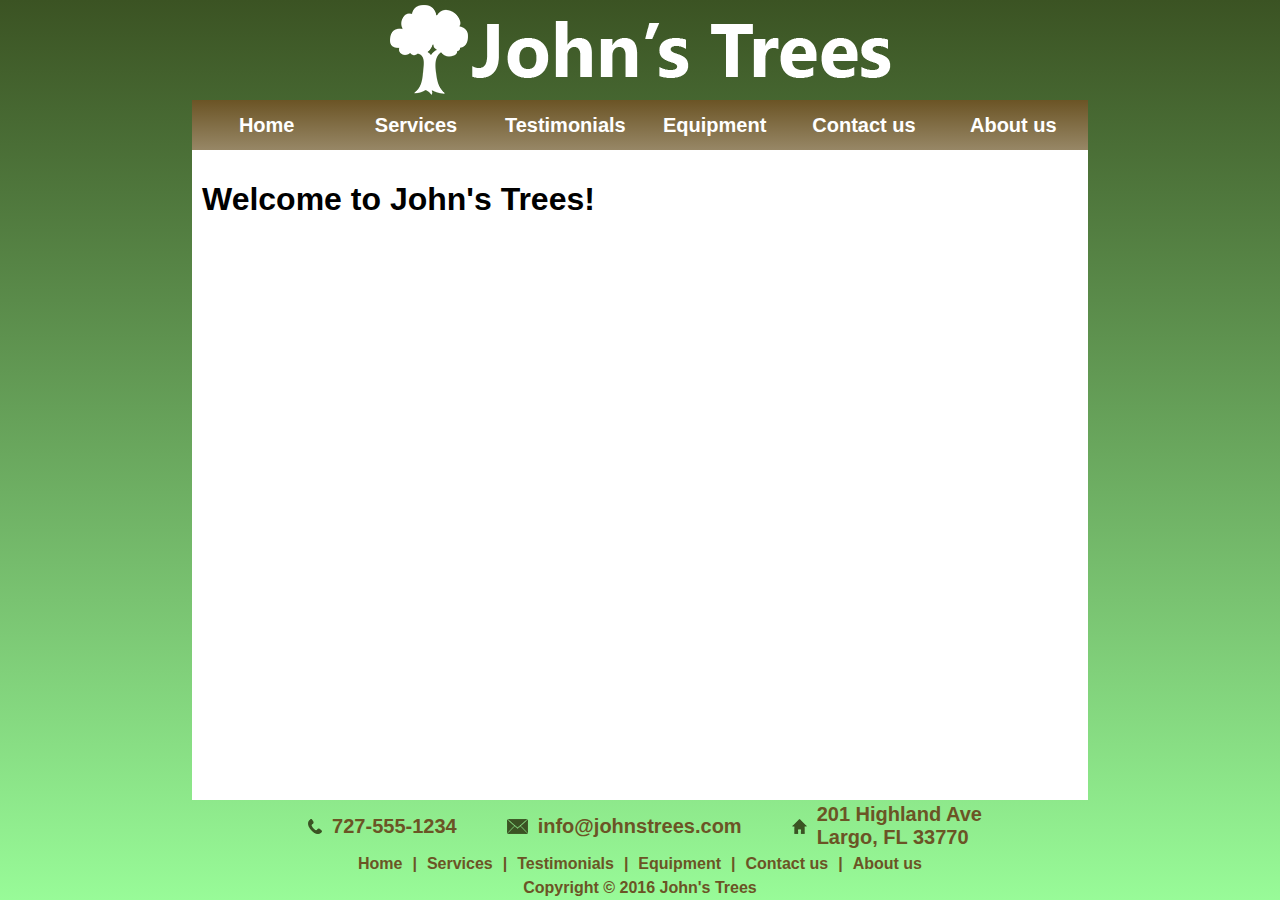
<file: index.html>
﻿<!DOCTYPE html>
<html lang="en">
	<head>
		<title>John's Trees - Home</title>
		<meta charset="utf-8">
		<meta name="viewport" content="width=device-width, initial-scale=1.0">
		<link rel="stylesheet" href="css/main.css">
        <link rel="shortcut icon" type="image/png" href="assets/favicon.png" />
	</head>
	<body>
		<header>
        	
		</header>
		<nav>
			<a href="index.html">Home</a>
			<a href="services.html">Services</a>
            <a href="testimonials.html">Testimonials</a>
            <div class="dropdown-menu">
                <a href="equipment.html">Equipment</a>
                <div class="dropdown-contents">
                    <a href="chippers.html">Chippers</a>
                    <a href="grinders.html">Stump Grinders</a>
                    <a href="trucks.html">Trucks</a>
                </div>
            </div>
            <a href="contact.html">Contact us</a>
			<a href="about.html">About us</a>
        </nav>
		<main>
        	<div id="body-wrapper">
                <h1>Welcome to John's Trees!</h1>
            </div>
        </main>
		<footer>
			<div id="footer-information">
                <div class="information-piece"><img src="assets/phone.png" alt="phone" /><span>727-555-1234</span></div>
                <div class="information-piece"><img src="assets/email.png" alt="email" /><span><a href="mailto:info@johnstrees.com">info@johnstrees.com</a></span></div>
                <div class="information-piece"><img src="assets/house.png" alt="home" /><span>201 Highland Ave<br>Largo, FL 33770</span></div>
			</div>
			<div id="footer-links">
				<a href="index.html">Home</a>|
				<a href="services.html">Services</a>|
				<a href="testimonials.html">Testimonials</a>|
				<a href="equipment.html">Equipment</a>|
				<a href="contact.html">Contact us</a>|
				<a href="about.html">About us</a>
			</div>
			Copyright &copy; 2016 John's Trees
		</footer>
	</body>
</html>
</file>
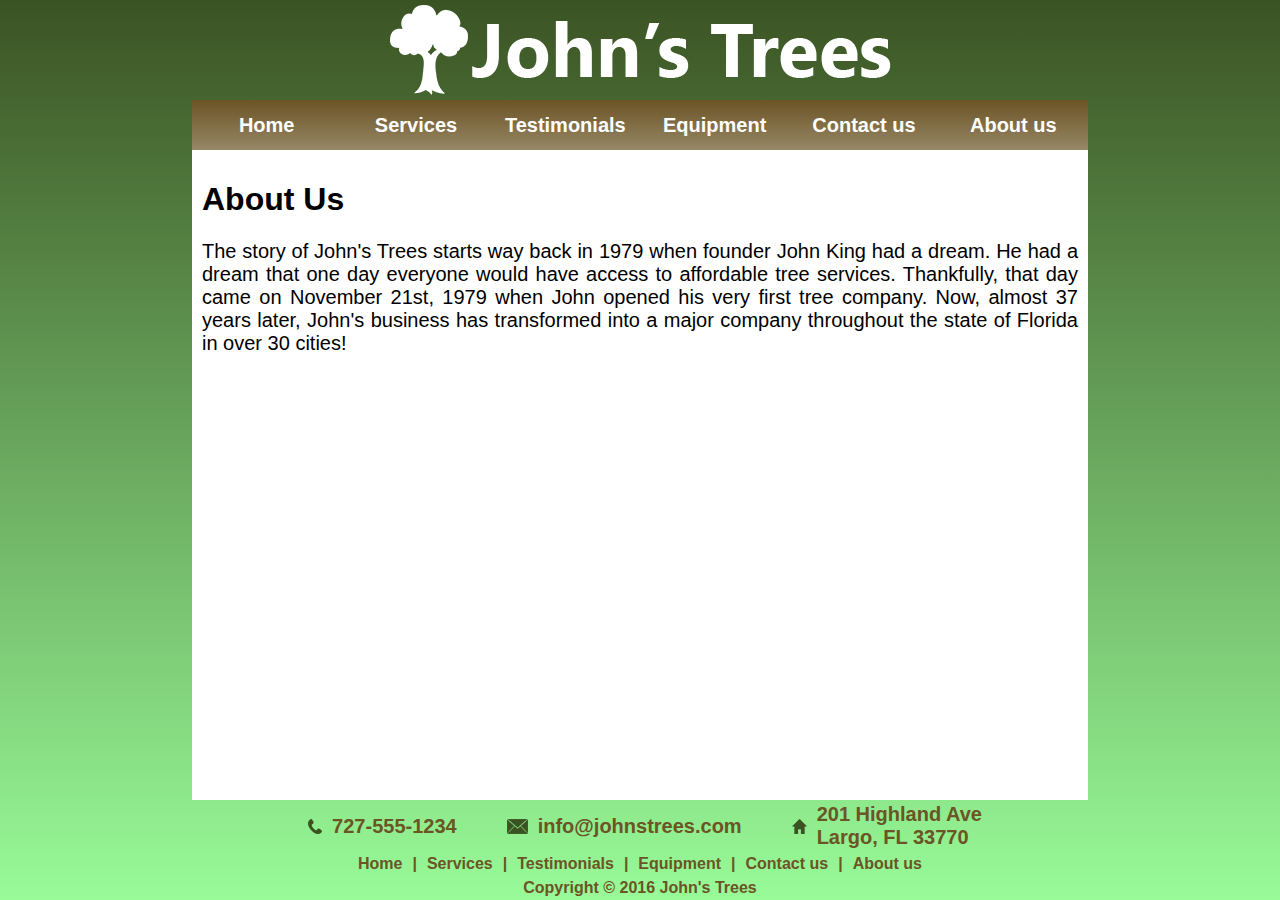
<file: about.html>
﻿<!DOCTYPE html>
<html lang="en">
	<head>
		<title>John's Trees - About Us</title>
		<meta charset="utf-8">
		<meta name="viewport" content="width=device-width, initial-scale=1.0">
		<link rel="stylesheet" href="css/main.css">
        <link rel="stylesheet" href="css/about.css">
        <link rel="shortcut icon" type="image/png" href="assets/favicon.png" />
	</head>
	<body>
		<header>
        	
		</header>
		<nav>
			<a href="index.html">Home</a>
			<a href="services.html">Services</a>
            <a href="testimonials.html">Testimonials</a>
            <div class="dropdown-menu">
                <a href="equipment.html">Equipment</a>
                <div class="dropdown-contents">
                    <a href="chippers.html">Chippers</a>
                    <a href="grinders.html">Stump Grinders</a>
                    <a href="trucks.html">Trucks</a>
                </div>
            </div>
            <a href="contact.html">Contact us</a>
			<a href="about.html">About us</a>
        </nav>
		<main>
        	<div id="body-wrapper">
                <h1>About Us</h1>
                <span>
                    The story of John's Trees starts way back in 1979 when founder John King had a dream. He had a dream that one day everyone would have access to affordable tree services. Thankfully, that day came on November 21st, 1979 when John opened his very first tree company. Now, almost 37 years later, John's business has transformed into a major company throughout the state of Florida in over 30 cities!
                </span> 
            </div>
        </main>
		<footer>
			<div id="footer-information">
                <div class="information-piece"><img src="assets/phone.png" alt="phone" /><span>727-555-1234</span></div>
                <div class="information-piece"><img src="assets/email.png" alt="email" /><span><a href="mailto:info@johnstrees.com">info@johnstrees.com</a></span></div>
                <div class="information-piece"><img src="assets/house.png" alt="home" /><span>201 Highland Ave<br>Largo, FL 33770</span></div>
			</div>
			<div id="footer-links">
				<a href="index.html">Home</a>|
				<a href="services.html">Services</a>|
				<a href="testimonials.html">Testimonials</a>|
				<a href="equipment.html">Equipment</a>|
				<a href="contact.html">Contact us</a>|
				<a href="about.html">About us</a>
			</div>
			Copyright &copy; 2016 John's Trees
		</footer>
	</body>
</html>
</file>
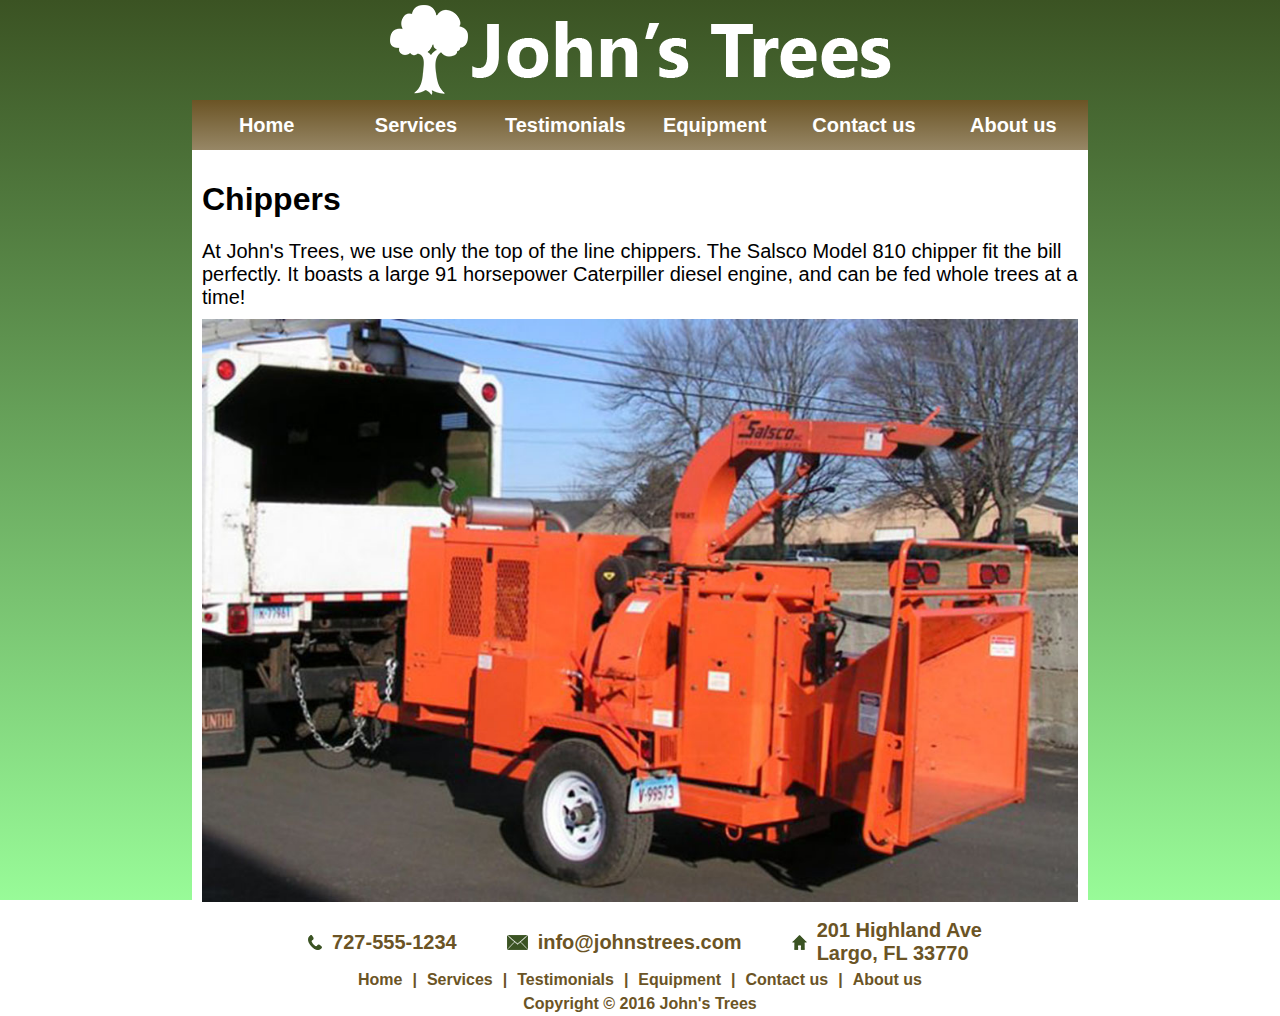
<file: chippers.html>
﻿<!DOCTYPE html>
<html lang="en">
	<head>
		<title>John's Trees - Chippers</title>
		<meta charset="utf-8">
		<meta name="viewport" content="width=device-width, initial-scale=1.0">
		<link rel="stylesheet" href="css/main.css">
        <link rel="stylesheet" href="css/equipment.css">
        <link rel="stylesheet" href="css/equipment-individual.css">
        <link rel="shortcut icon" type="image/png" href="assets/favicon.png" />
	</head>
	<body>
		<header>
        	
		</header>
		<nav>
			<a href="index.html">Home</a>
			<a href="services.html">Services</a>
            <a href="testimonials.html">Testimonials</a>
            <div class="dropdown-menu">
                <a href="equipment.html">Equipment</a>
                <div class="dropdown-contents">
                    <a href="chippers.html">Chippers</a>
                    <a href="grinders.html">Stump Grinders</a>
                    <a href="trucks.html">Trucks</a>
                </div>
            </div>
            <a href="contact.html">Contact us</a>
			<a href="about.html">About us</a>
        </nav>
		<main>
        	<div id="body-wrapper">
                <h1>Chippers</h1>
                <span>
                    At John's Trees, we use only the top of the line chippers. The Salsco Model 810 chipper fit the bill perfectly. It boasts a large 91 horsepower Caterpiller diesel engine, and can be fed whole trees at a time!
                </span>
                <img src="assets/chipper.jpg" alt="chipper" />
            </div>
        </main>
		<footer>
			<div id="footer-information">
                <div class="information-piece"><img src="assets/phone.png" alt="phone" /><span>727-555-1234</span></div>
                <div class="information-piece"><img src="assets/email.png" alt="email" /><span><a href="mailto:info@johnstrees.com">info@johnstrees.com</a></span></div>
                <div class="information-piece"><img src="assets/house.png" alt="home" /><span>201 Highland Ave<br>Largo, FL 33770</span></div>
			</div>
			<div id="footer-links">
				<a href="index.html">Home</a>|
				<a href="services.html">Services</a>|
				<a href="testimonials.html">Testimonials</a>|
				<a href="equipment.html">Equipment</a>|
				<a href="contact.html">Contact us</a>|
				<a href="about.html">About us</a>
			</div>
			Copyright &copy; 2016 John's Trees
		</footer>
	</body>
</html>
</file>
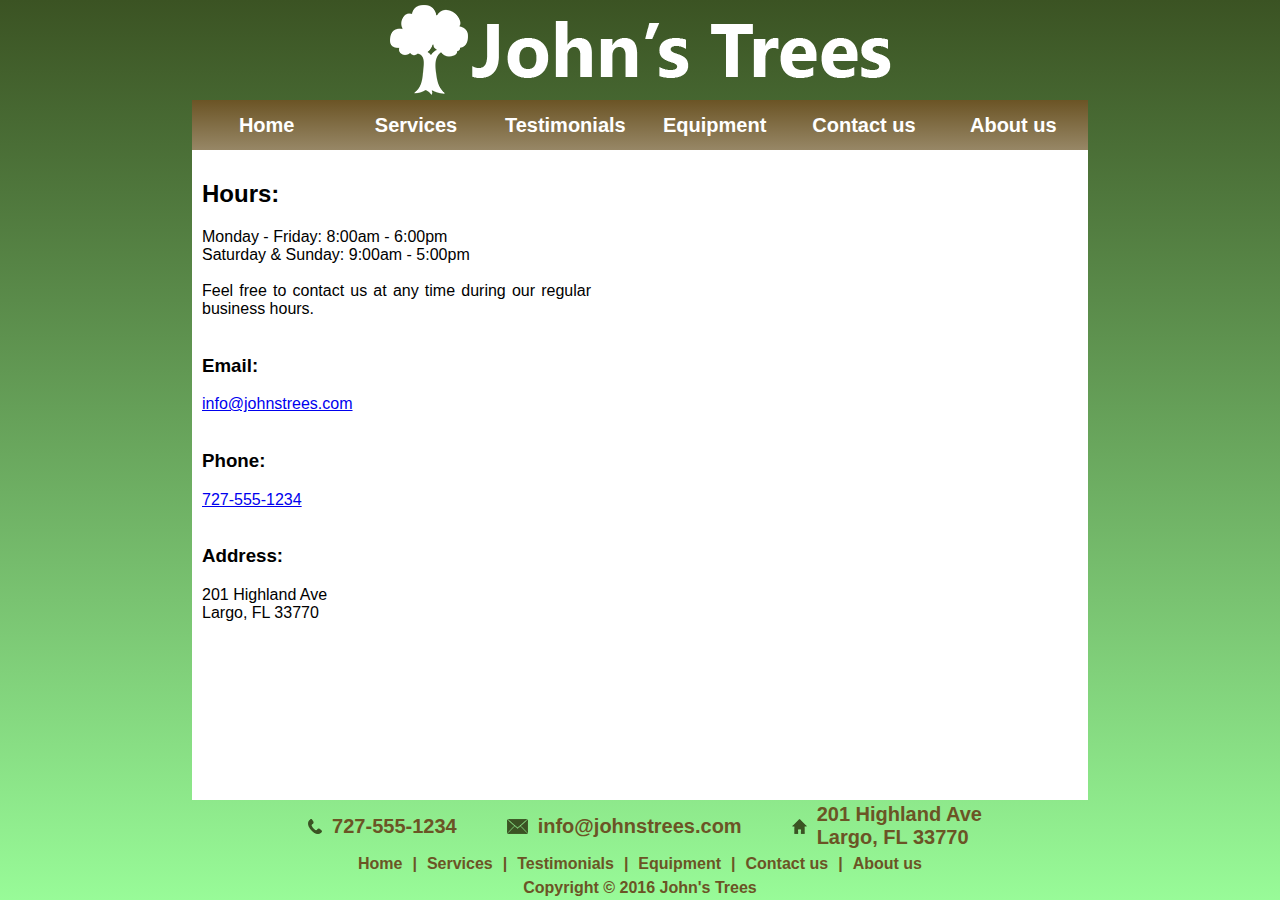
<file: contact.html>
﻿<!DOCTYPE html>
<html lang="en">
	<head>
		<title>John's Trees - Contact Us</title>
		<meta charset="utf-8">
		<meta name="viewport" content="width=device-width, initial-scale=1.0">
		<link rel="stylesheet" href="css/main.css">
        <link rel="stylesheet" href="css/contact.css">
        <link rel="shortcut icon" type="image/png" href="assets/favicon.png" />
	</head>
	<body>
		<header>
        	
		</header>
		<nav>
			<a href="index.html">Home</a>
			<a href="services.html">Services</a>
            <a href="testimonials.html">Testimonials</a>
            <div class="dropdown-menu">
                <a href="equipment.html">Equipment</a>
                <div class="dropdown-contents">
                    <a href="chippers.html">Chippers</a>
                    <a href="grinders.html">Stump Grinders</a>
                    <a href="trucks.html">Trucks</a>
                </div>
            </div>
            <a href="contact.html">Contact us</a>
			<a href="about.html">About us</a>
        </nav>
		<main>
        	<div id="body-wrapper">
                <div id="left">
                    <h2>Hours:</h2>
                    Monday - Friday: 8:00am - 6:00pm<br>
                    Saturday & Sunday: 9:00am - 5:00pm<br><br>
                    Feel free to contact us at any time during our regular business hours.<br><br>
                    <h3>Email:</h3>
                    <a href="mailto:info@johnstrees.com">info@johnstrees.com</a><br><br>
                    <h3>Phone:</h3>
                    <a href="tel:727-555-1234">727-555-1234</a><br><br>
                    <h3>Address:</h3>
                    201 Highland Ave<br>
                    Largo, FL 33770<br><br>
                </div>
                <div id="right">
                    <iframe src="https://www.google.com/maps/embed?pb=!1m18!1m12!1m3!1d1762.7140036808164!2d-82.77687039087661!3d27.919521232464817!2m3!1f0!2f0!3f0!3m2!1i1024!2i768!4f13.1!3m3!1m2!1s0x88c2fa80f0cef69f%3A0xf9c54064965c3ab9!2s201+Highland+Ave%2C+Largo%2C+FL+33770!5e0!3m2!1sen!2sus!4v1461701452264"  height="450" frameborder="0" style="border:0" allowfullscreen></iframe>
                </div>
            </div>
        </main>
		<footer>
			<div id="footer-information">
                <div class="information-piece"><img src="assets/phone.png" alt="phone" /><span>727-555-1234</span></div>
                <div class="information-piece"><img src="assets/email.png" alt="email" /><span><a href="mailto:info@johnstrees.com">info@johnstrees.com</a></span></div>
                <div class="information-piece"><img src="assets/house.png" alt="home" /><span>201 Highland Ave<br>Largo, FL 33770</span></div>
			</div>
			<div id="footer-links">
				<a href="index.html">Home</a>|
				<a href="services.html">Services</a>|
				<a href="testimonials.html">Testimonials</a>|
				<a href="equipment.html">Equipment</a>|
				<a href="contact.html">Contact us</a>|
				<a href="about.html">About us</a>
			</div>
			Copyright &copy; 2016 John's Trees
		</footer>
	</body>
</html>
</file>
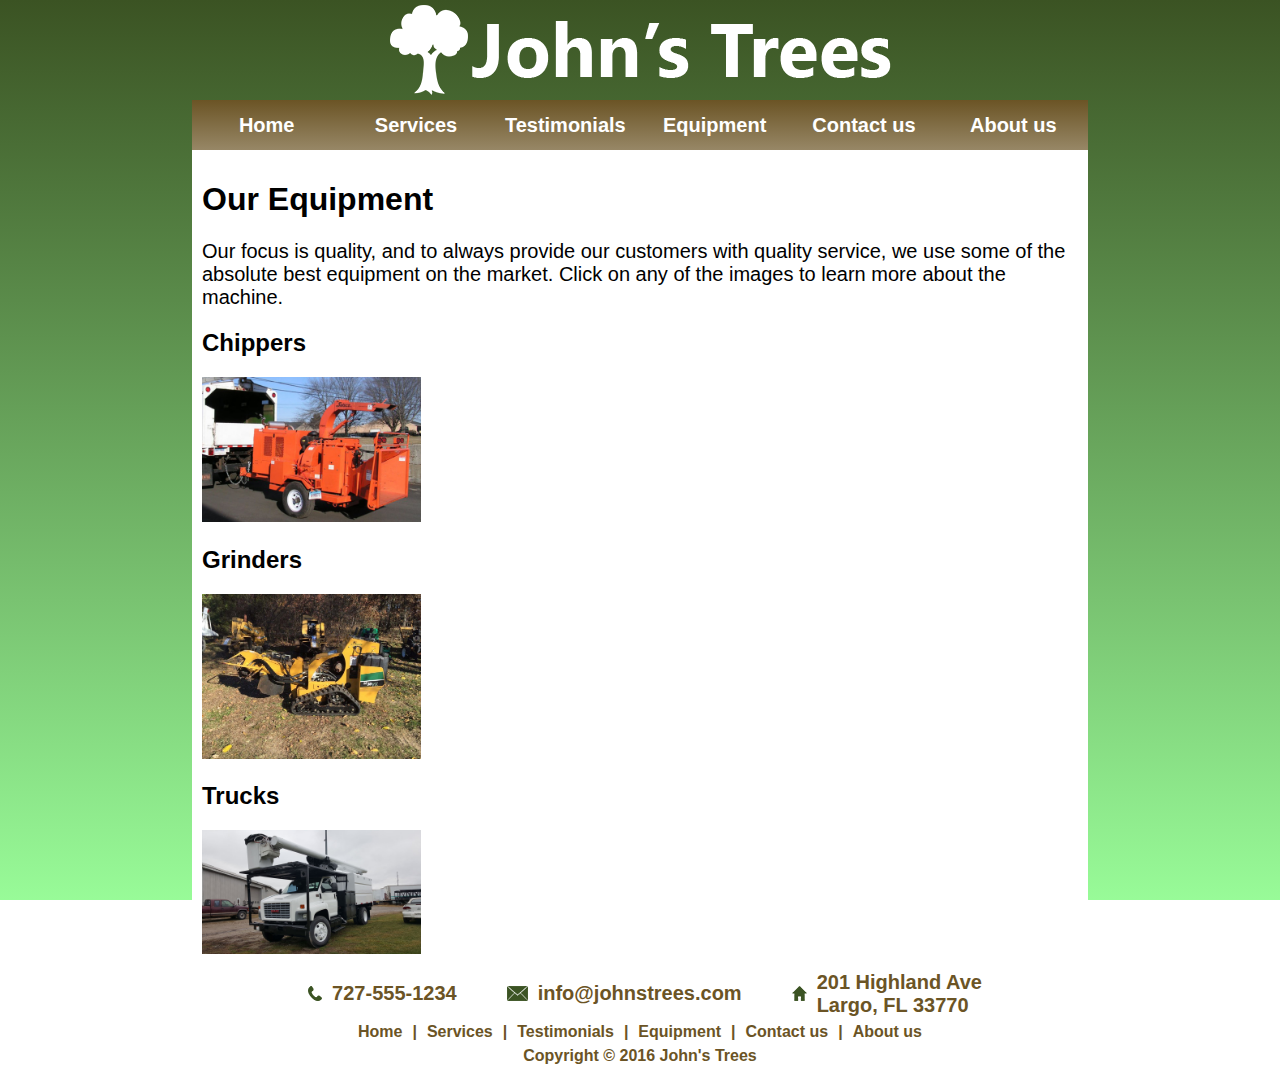
<file: equipment.html>
﻿<!DOCTYPE html>
<html lang="en">
	<head>
		<title>John's Trees - Equipment</title>
		<meta charset="utf-8">
		<meta name="viewport" content="width=device-width, initial-scale=1.0">
		<link rel="stylesheet" href="css/main.css">
        <link rel="stylesheet" href="css/equipment.css">
        <link rel="shortcut icon" type="image/png" href="assets/favicon.png" />
	</head>
	<body>
		<header>
        	
		</header>
		<nav>
			<a href="index.html">Home</a>
			<a href="services.html">Services</a>
            <a href="testimonials.html">Testimonials</a>
            <div class="dropdown-menu">
                <a href="equipment.html">Equipment</a>
                <div class="dropdown-contents">
                    <a href="chippers.html">Chippers</a>
                    <a href="grinders.html">Stump Grinders</a>
                    <a href="trucks.html">Trucks</a>
                </div>
            </div>
            <a href="contact.html">Contact us</a>
			<a href="about.html">About us</a>
        </nav>
		<main>
        	<div id="body-wrapper">
                <h1>Our Equipment</h1>
                <span>Our focus is quality, and to always provide our customers with quality service, we use some of the absolute best equipment on the market. Click on any of the images to learn more about the machine.</span>
                <h2>Chippers</h2>
                <a href="chippers.html">
                    <img src="assets/chipper.jpg" alt="chipper" />
                </a>
                <h2>Grinders</h2>
                <a href="grinders.html">
                    <img src="assets/grinder.jpg" alt="grinder" />
                </a>
                <h2>Trucks</h2>
                <a href="trucks.html">
                    <img src="assets/truck.jpg" alt="truck" />
                </a>
</div>
        </main>
		<footer>
			<div id="footer-information">
				<div class="information-piece"><img src="assets/phone.png" alt="phone" /><span>727-555-1234</span></div>
				<div class="information-piece"><img src="assets/email.png" alt="email" /><span><a href="mailto:info@johnstrees.com">info@johnstrees.com</a></span></div>
                <div class="information-piece"><img src="assets/house.png" alt="home" /><span>201 Highland Ave<br>Largo, FL 33770</span></div>
			</div>
			<div id="footer-links">
				<a href="index.html">Home</a>|
				<a href="services.html">Services</a>|
				<a href="testimonials.html">Testimonials</a>|
				<a href="equipment.html">Equipment</a>|
				<a href="contact.html">Contact us</a>|
				<a href="about.html">About us</a>
			</div>
			Copyright &copy; 2016 John's Trees
		</footer>
	</body>
</html>
</file>
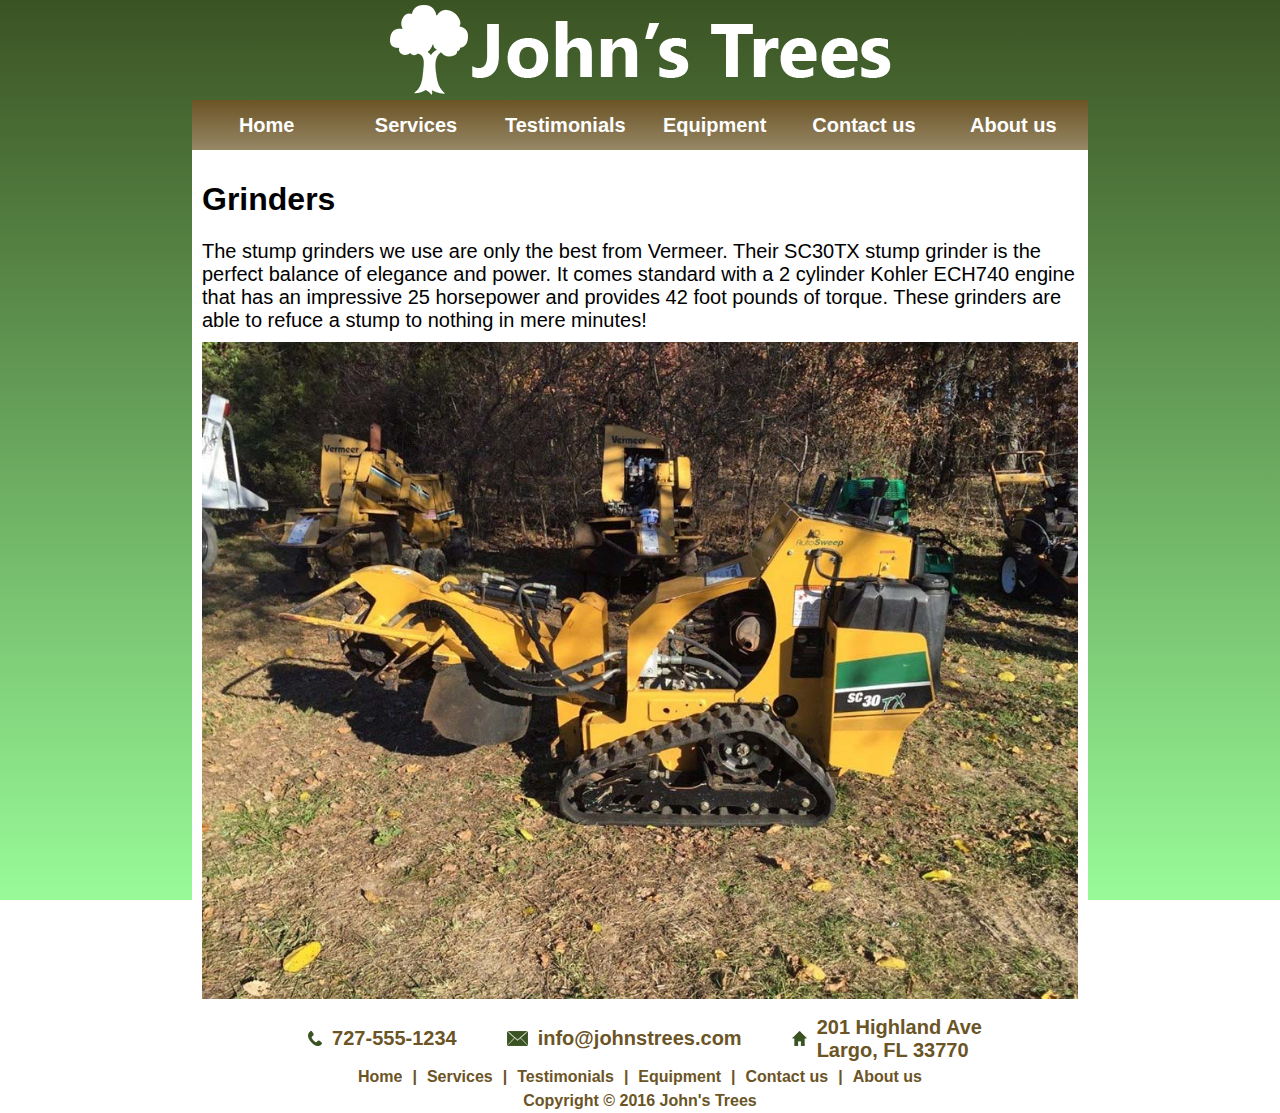
<file: grinders.html>
﻿<!DOCTYPE html>
<html lang="en">
	<head>
		<title>John's Trees - Grinders</title>
		<meta charset="utf-8">
		<meta name="viewport" content="width=device-width, initial-scale=1.0">
		<link rel="stylesheet" href="css/main.css">
        <link rel="stylesheet" href="css/equipment.css">
        <link rel="stylesheet" href="css/equipment-individual.css">
        <link rel="shortcut icon" type="image/png" href="assets/favicon.png" />
	</head>
	<body>
		<header>
        	
		</header>
		<nav>
			<a href="index.html">Home</a>
			<a href="services.html">Services</a>
            <a href="testimonials.html">Testimonials</a>
            <div class="dropdown-menu">
                <a href="equipment.html">Equipment</a>
                <div class="dropdown-contents">
                    <a href="chippers.html">Chippers</a>
                    <a href="grinders.html">Stump Grinders</a>
                    <a href="trucks.html">Trucks</a>
                </div>
            </div>
            <a href="contact.html">Contact us</a>
			<a href="about.html">About us</a>
        </nav>
		<main>
        	<div id="body-wrapper">
                <h1>Grinders</h1>
                <span>
                    The stump grinders we use are only the best from Vermeer. Their SC30TX stump grinder is the perfect balance of elegance and power. It comes standard with a 2 cylinder Kohler ECH740 engine that has an impressive 25 horsepower and provides 42 foot pounds of torque. These grinders are able to refuce a stump to nothing in mere minutes!
                </span>
                <img src="assets/grinder.jpg" alt="grinder" />
            </div>
        </main>
		<footer>
			<div id="footer-information">
                <div class="information-piece"><img src="assets/phone.png" alt="phone" /><span>727-555-1234</span></div>
                <div class="information-piece"><img src="assets/email.png" alt="email" /><span><a href="mailto:info@johnstrees.com">info@johnstrees.com</a></span></div>
                <div class="information-piece"><img src="assets/house.png" alt="home" /><span>201 Highland Ave<br>Largo, FL 33770</span></div>
			</div>
			<div id="footer-links">
				<a href="index.html">Home</a>|
				<a href="services.html">Services</a>|
				<a href="testimonials.html">Testimonials</a>|
				<a href="equipment.html">Equipment</a>|
				<a href="contact.html">Contact us</a>|
				<a href="about.html">About us</a>
			</div>
			Copyright &copy; 2016 John's Trees
		</footer>
	</body>
</html>
</file>
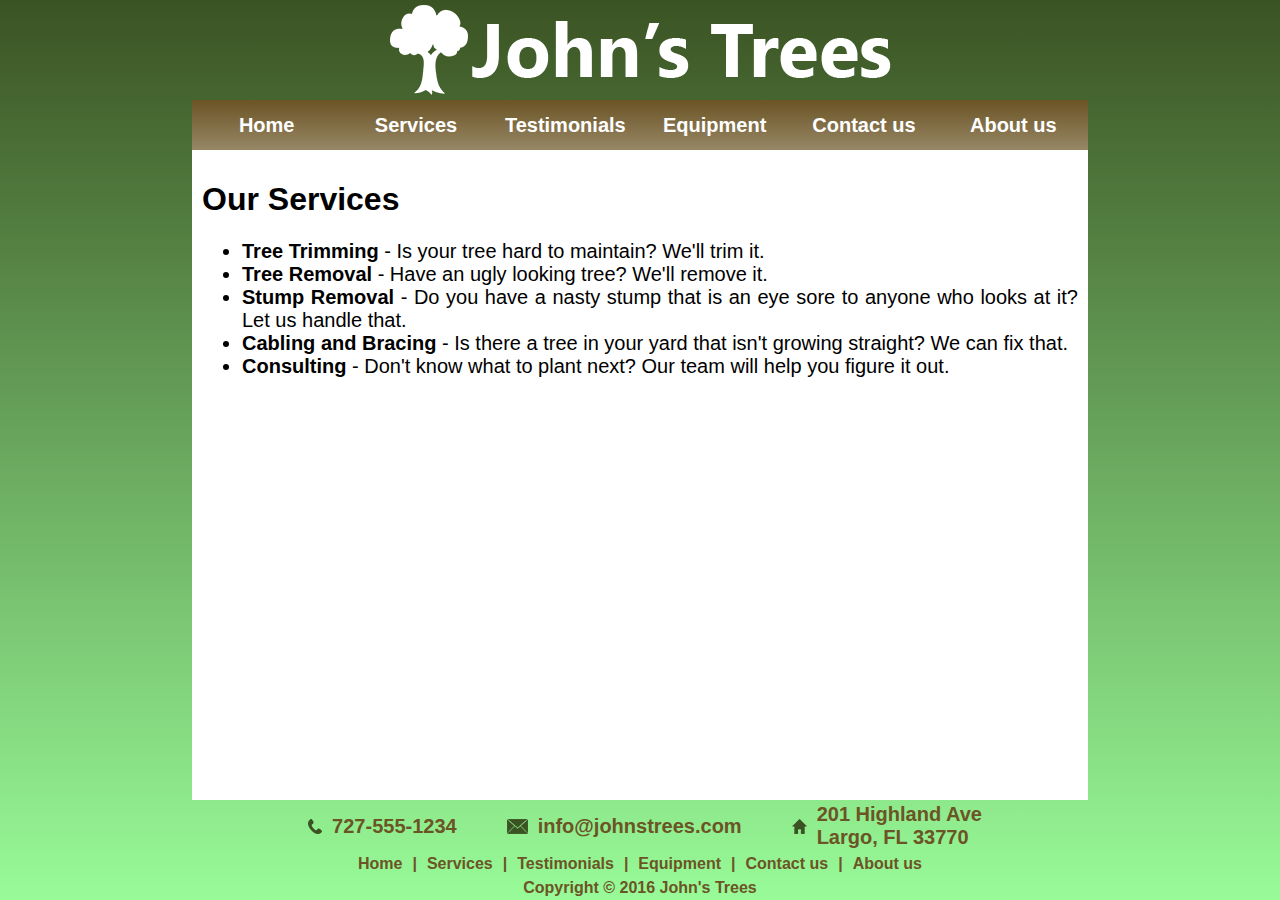
<file: services.html>
﻿<!DOCTYPE html>
<html lang="en">
	<head>
		<title>John's Trees - Services</title>
		<meta charset="utf-8">
		<meta name="viewport" content="width=device-width, initial-scale=1.0">
		<link rel="stylesheet" href="css/main.css">
        <link rel="stylesheet" href="css/services.css">
        <link rel="shortcut icon" type="image/png" href="assets/favicon.png" />
	</head>
	<body>
		<header>
        	
		</header>
		<nav>
			<a href="index.html">Home</a>
			<a href="services.html">Services</a>
            <a href="testimonials.html">Testimonials</a>
            <div class="dropdown-menu">
                <a href="equipment.html">Equipment</a>
                <div class="dropdown-contents">
                    <a href="chippers.html">Chippers</a>
                    <a href="grinders.html">Stump Grinders</a>
                    <a href="trucks.html">Trucks</a>
                </div>
            </div>
            <a href="contact.html">Contact us</a>
			<a href="about.html">About us</a>
        </nav>
		<main>
        	<div id="body-wrapper">
                <h1>Our Services</h1>
                <ul>
                    <li><b>Tree Trimming</b> - Is your tree hard to maintain? We'll trim it.</li>
                    <li><b>Tree Removal</b> - Have an ugly looking tree? We'll remove it.</li>
                    <li><b>Stump Removal</b> - Do you have a nasty stump that is an eye sore to anyone who looks at it? Let us handle that.</li>
                    <li><b>Cabling and Bracing</b> - Is there a tree in your yard that isn't growing straight? We can fix that.</li>
                    <li><b>Consulting</b> - Don't know what to plant next? Our team will help you figure it out.</li>
                </ul>
            </div>
        </main>
		<footer>
			<div id="footer-information">
                <div class="information-piece"><img src="assets/phone.png" alt="phone" /><span>727-555-1234</span></div>
                <div class="information-piece"><img src="assets/email.png" alt="email" /><span><a href="mailto:info@johnstrees.com">info@johnstrees.com</a></span></div>
                <div class="information-piece"><img src="assets/house.png" alt="home" /><span>201 Highland Ave<br>Largo, FL 33770</span></div>
			</div>
			<div id="footer-links">
				<a href="index.html">Home</a>|
				<a href="services.html">Services</a>|
				<a href="testimonials.html">Testimonials</a>|
				<a href="equipment.html">Equipment</a>|
				<a href="contact.html">Contact us</a>|
				<a href="about.html">About us</a>
			</div>
			Copyright &copy; 2016 John's Trees
		</footer>
	</body>
</html>
</file>
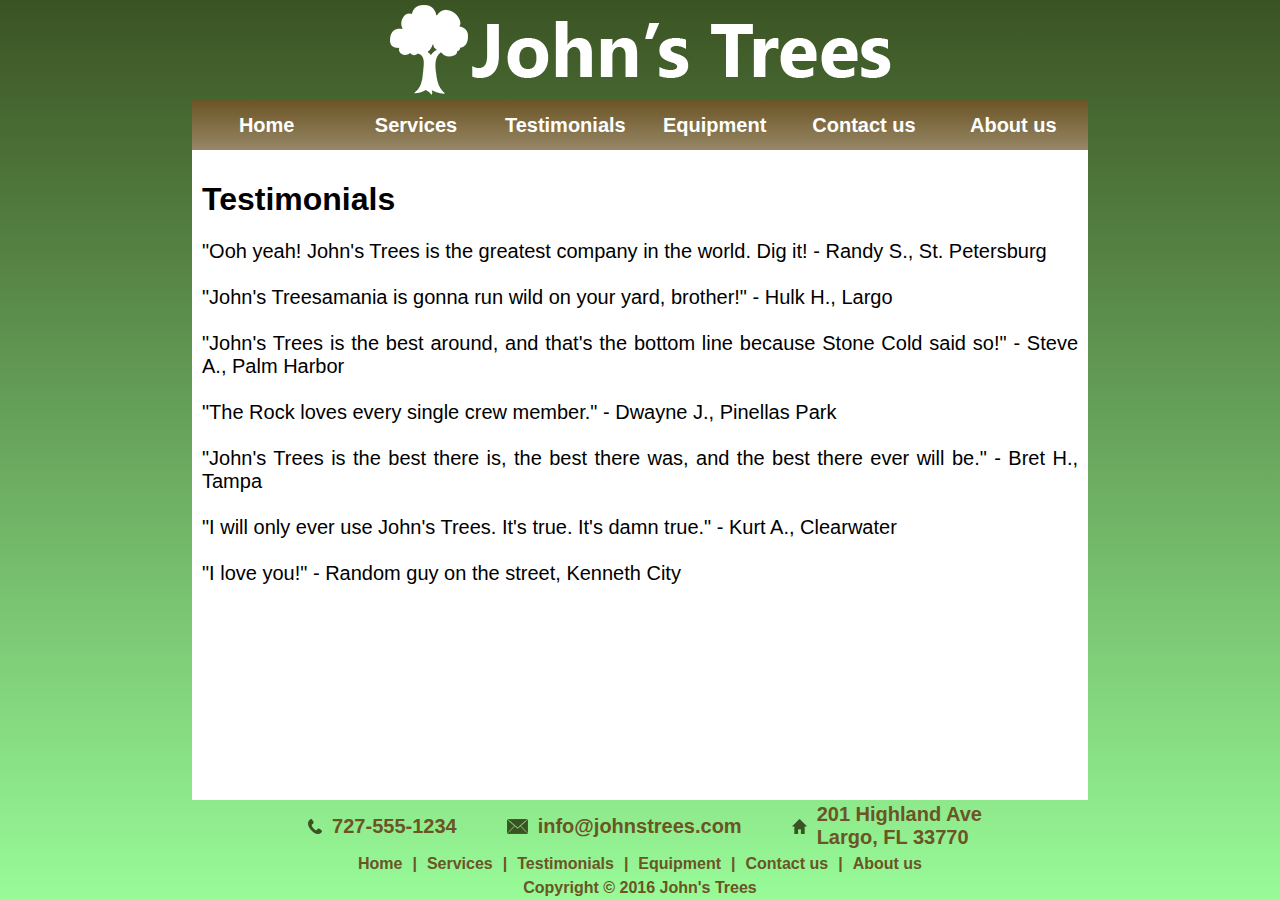
<file: testimonials.html>
﻿<!DOCTYPE html>
<html lang="en">
	<head>
		<title>John's Trees - Testimonials</title>
		<meta charset="utf-8">
		<meta name="viewport" content="width=device-width, initial-scale=1.0">
		<link rel="stylesheet" href="css/main.css">
        <link rel="shortcut icon" type="image/png" href="assets/favicon.png" />
	</head>
	<body>
		<header>
        	
		</header>
		<nav>
			<a href="index.html">Home</a>
			<a href="services.html">Services</a>
            <a href="testimonials.html">Testimonials</a>
            <div class="dropdown-menu">
                <a href="equipment.html">Equipment</a>
                <div class="dropdown-contents">
                    <a href="chippers.html">Chippers</a>
                    <a href="grinders.html">Stump Grinders</a>
                    <a href="trucks.html">Trucks</a>
                </div>
            </div>
            <a href="contact.html">Contact us</a>
			<a href="about.html">About us</a>
        </nav>
		<main>
        	<div id="body-wrapper">
                <h1>Testimonials</h1>
                <span>
                    "Ooh yeah! John's Trees is the greatest company in the world. Dig it! - Randy S., St. Petersburg<br><br>
                    "John's Treesamania is gonna run wild on your yard, brother!" - Hulk H., Largo<br><br>
                    "John's Trees is the best around, and that's the bottom line because Stone Cold said so!" - Steve A., Palm Harbor<br><br>
                    "The Rock loves every single crew member." - Dwayne J., Pinellas Park<br><br>
                    "John's Trees is the best there is, the best there was, and the best there ever will be." - Bret H., Tampa<br><br>
                    "I will only ever use John's Trees. It's true. It's damn true." - Kurt A., Clearwater<br><br>
                    "I love you!" - Random guy on the street, Kenneth City
                </span>
                </div>
        </main>
		<footer>
			<div id="footer-information">
                <div class="information-piece"><img src="assets/phone.png" alt="phone" /><span>727-555-1234</span></div>
                <div class="information-piece"><img src="assets/email.png" alt="email" /><span><a href="mailto:info@johnstrees.com">info@johnstrees.com</a></span></div>
                <div class="information-piece"><img src="assets/house.png" alt="home" /><span>201 Highland Ave<br>Largo, FL 33770</span></div>
			</div>
			<div id="footer-links">
				<a href="index.html">Home</a>|
				<a href="services.html">Services</a>|
				<a href="testimonials.html">Testimonials</a>|
				<a href="equipment.html">Equipment</a>|
				<a href="contact.html">Contact us</a>|
				<a href="about.html">About us</a>
			</div>
			Copyright &copy; 2016 John's Trees
		</footer>
	</body>
</html>
</file>
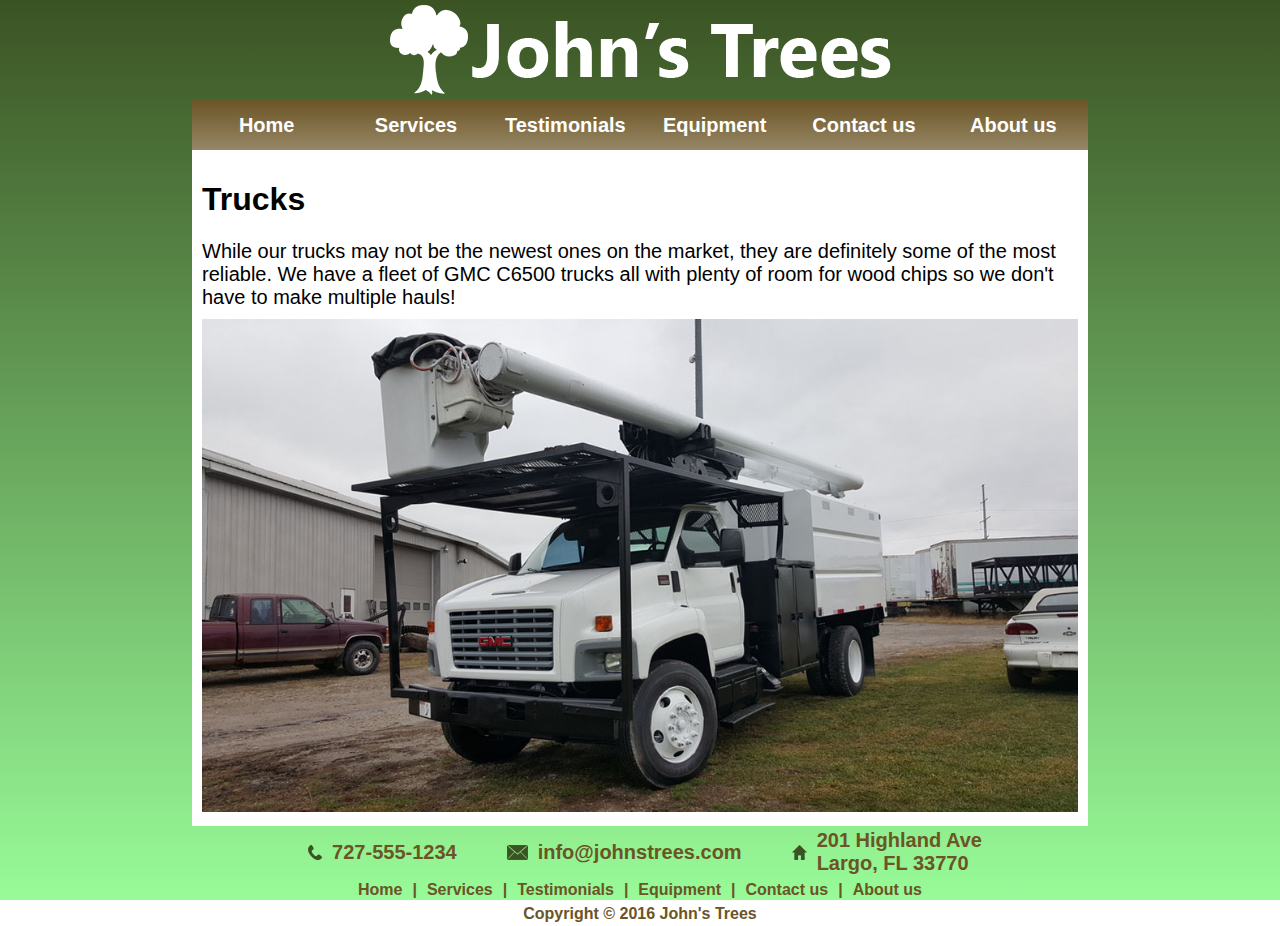
<file: trucks.html>
﻿<!DOCTYPE html>
<html lang="en">
	<head>
		<title>John's Trees - Trucks</title>
		<meta charset="utf-8">
		<meta name="viewport" content="width=device-width, initial-scale=1.0">
		<link rel="stylesheet" href="css/main.css">
        <link rel="stylesheet" href="css/equipment.css">
        <link rel="stylesheet" href="css/equipment-individual.css">
        <link rel="shortcut icon" type="image/png" href="assets/favicon.png" />
	</head>
	<body>
		<header>
        	
		</header>
		<nav>
			<a href="index.html">Home</a>
			<a href="services.html">Services</a>
            <a href="testimonials.html">Testimonials</a>
            <div class="dropdown-menu">
                <a href="equipment.html">Equipment</a>
                <div class="dropdown-contents">
                    <a href="chippers.html">Chippers</a>
                    <a href="grinders.html">Stump Grinders</a>
                    <a href="trucks.html">Trucks</a>
                </div>
            </div>
            <a href="contact.html">Contact us</a>
			<a href="about.html">About us</a>
        </nav>
		<main>
        	<div id="body-wrapper">
                <h1>Trucks</h1>
                <span>
                    While our trucks may not be the newest ones on the market, they are definitely some of the most reliable. We have a fleet of GMC C6500 trucks all with plenty of room for wood chips so we don't have to make multiple hauls!
                </span>
                <img src="assets/truck.jpg" alt="truck" />
            </div>
        </main>
		<footer>
			<div id="footer-information">
                <div class="information-piece"><img src="assets/phone.png" alt="phone" /><span>727-555-1234</span></div>
                <div class="information-piece"><img src="assets/email.png" alt="email" /><span><a href="mailto:info@johnstrees.com">info@johnstrees.com</a></span></div>
                <div class="information-piece"><img src="assets/house.png" alt="home" /><span>201 Highland Ave<br>Largo, FL 33770</span></div>
			</div>
			<div id="footer-links">
				<a href="index.html">Home</a>|
				<a href="services.html">Services</a>|
				<a href="testimonials.html">Testimonials</a>|
				<a href="equipment.html">Equipment</a>|
				<a href="contact.html">Contact us</a>|
				<a href="about.html">About us</a>
			</div>
			Copyright &copy; 2016 John's Trees
		</footer>
	</body>
</html>
</file>
<file: css/main.css>
html {
    height: 100%;
}

body {
    margin: 0 auto;
    font-family: "Segoe UI", Helvetica, sans-serif;
    background: linear-gradient(#3B5323, PaleGreen);
    background-attachment: fixed;
    display: flex;
    flex-direction: column;
    align-items: center;
    min-height: 100%;
}

#body-wrapper {
    padding: 10px;
}

span {
    font-size: 1.25em;
}

header {
    display: flex;
    width: 70%;
    align-items: center;
    justify-content: center;
    height: 100px;
    background: url("../assets/logo.png");
    background-repeat: no-repeat;
    background-position: center; 
}

nav {
    display: flex;
    width: 70%;
    height: 50px;
    background: linear-gradient(#6b5425, #978766);
    color: white;
    font-weight: bold;
    font-size: 1.25em;
}

nav a {
    display: flex;
    height: 50px;
    width: 100%;
    text-decoration: none;
    color: inherit;
    justify-content: center;
    align-items: center;
    transition: 0.2s;
}

nav a:hover {
    transition: 0.2s;
    background-color: #6b5425;
}

nav a:visited {
    color: inherit;
}

main {
    width: 70%;
    margin: 0 auto; 
    text-align: justify;
    flex-grow: 1;
    background-color: white;
}

footer {
    display: flex;
    flex-direction: column;
    width: 70%;
    height: 100px;
    align-items: center;
    justify-content: space-around;
    color: #6b5425;
    font-weight: bold;
    flex-wrap: nowrap;
}

footer a{
    margin: 0 10px;
    text-decoration: none;
    color: inherit;
}

#footer-links {
    display: flex;
    align-items: center;
    justify-content: center;
    flex-wrap: wrap;
}

#footer-information {
    display: flex;
    flex-direction: row;
    align-items: center;
    justify-content: center;
}

#footer-information a {
    margin: 0;
}

.information-piece {
    display: flex;
    margin: 0 20px;
    align-items: center;
}

.information-piece img {
    margin: 0 10px;
}

.dropdown-menu {
    display: flex;
    width: 100%;
    flex-direction: column;
    position: relative;
}

.dropdown-menu:hover {
    background-color: #6b5425;
    transition: 0.2s;
}

.dropdown-menu:hover .dropdown-contents {
    visibility: visible;
    opacity: 1;
}

.dropdown-contents {
    display: flex;
    flex-direction: column;
    width: 100%;
    position: absolute;
    visibility: hidden;
    opacity: 0;
    transition: visibility 0s, opacity 0.2s;
    background: linear-gradient(#6b5425, #978766);
}

.dropdown-contents a {
    text-align: center;
    transition: 0.2s;
}

.dropdown-contents a:hover {
    transition: 0.2s;
    background-color: #6b5425;
}

@media only all and (max-width: 1080px) {
	
	header {
        width: 100%;
        height: 50px;
        background: url("../assets/logo-mobile.png");
        background-repeat: no-repeat;
        background-position: center; 
	}

    body {
        min-width: 350px;
    }
    
	main {
        min-width: 100%;
	}

    footer {
        min-width: 100%;
        height: 200px;
        padding-bottom: 10px;
    }

    #footer-information {
        flex-direction: column;
    }
    
    .information-piece {
        margin: 5px 0;
    }
	
	nav {
        width: 100%;
        flex-direction: column;
        height:100%;
        background: none;
        background-color: #79653a;
	}
	
	nav a {
        height: 40px;
        line-height: 40px;
        margin: 0;
        padding: 0;
        border-bottom: solid 1px;
        border-color: #6b5425;
	}

    .dropdown-menu:hover .dropdown-contents {
        display: none;
    }
	
}
</file>
<file: css/about.css>
span {
    font-size: 1.25em;
}
</file>
<file: css/equipment.css>
main {
    text-align: left;
}

main img {
    width: 25%;
}

@media only all and (max-width: 1080px) {
	
    main img {
        width: 100%;
    }
	
}
</file>
<file: css/equipment-individual.css>
main img {
    padding-top: 10px;
    width: 100%;
}

@media only all and (max-width: 1080px) {
	
    main img {
        width: 100%;
    }
	
}
</file>
<file: css/contact.css>
#body-wrapper {
    display: flex;
    justify-content: space-between;
    align-items: center;
}

#left {
    padding-right: 5px;
}

iframe {
    padding-left: 5px;
    max-width: 100%;
    width: 600px;
}

@media only all and (max-width: 1080px) {
    
    #body-wrapper {
        text-align: center;
        flex-direction: column;
    }

    iframe {
        padding: 0;
    }

    #left {
        padding: 0;
    }
	
}
</file>
<file: css/services.css>
ul {
    font-size: 1.25em;
}
</file>
